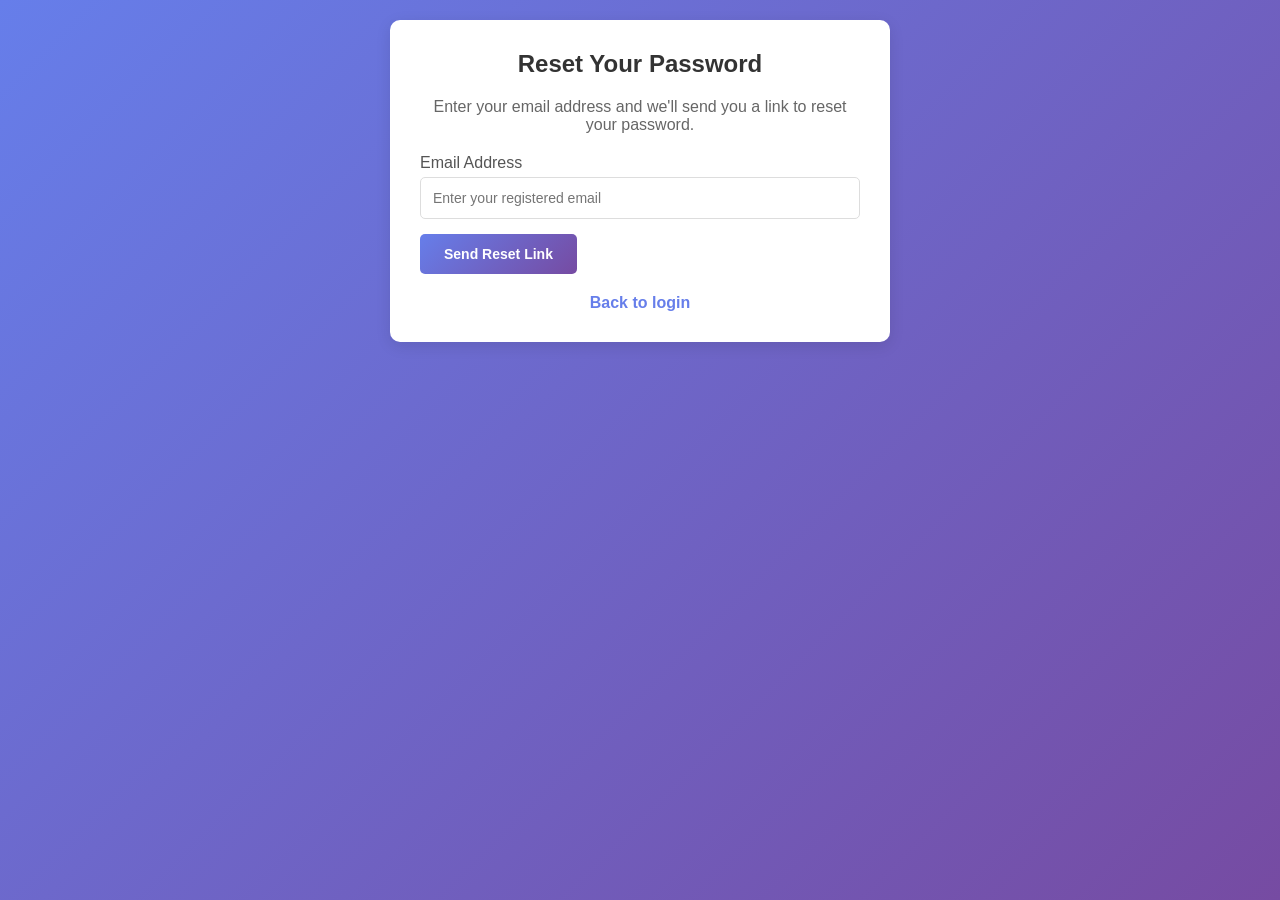
<file: frontend/forgot-password.html>
<!DOCTYPE html>
<html>
<head>
    <title>Admin Portal - Reset Password</title>
    <link rel="stylesheet" href="css/style.css">
</head>
<body>

<div class="container">
    <div id="messageBox" class="message-box"></div>

    <form onsubmit="forgotPassword(event)">
        <h2>Reset Your Password</h2>

        <p style="color: #666; margin-bottom: 20px; text-align: center;">
            Enter your email address and we'll send you a link to reset your password.
        </p>

        <div class="form-group">
            <label for="email">Email Address</label>
            <input type="email" id="email" placeholder="Enter your registered email" required>
        </div>

        <button type="submit">Send Reset Link</button>

        <div class="auth-link">
            <p><a href="index.html">Back to login</a></p>
        </div>
    </form>
</div>

<script src="js/app.js"></script>
</body>
</html>
</file>
<file: frontend/css/style.css>
��*   {  
         m a r g i n :   0 ;  
         p a d d i n g :   0 ;  
         b o x - s i z i n g :   b o r d e r - b o x ;  
 }  
  
 b o d y   {  
         f o n t - f a m i l y :   ' S e g o e   U I ' ,   T a h o m a ,   G e n e v a ,   V e r d a n a ,   s a n s - s e r i f ;  
         b a c k g r o u n d :   l i n e a r - g r a d i e n t ( 1 3 5 d e g ,   # 6 6 7 e e a   0 % ,   # 7 6 4 b a 2   1 0 0 % ) ;  
         m i n - h e i g h t :   1 0 0 v h ;  
         p a d d i n g :   2 0 p x ;  
 }  
  
 . c o n t a i n e r   {  
         m a x - w i d t h :   1 2 0 0 p x ;  
         m a r g i n :   0   a u t o ;  
 }  
  
 / *   = = = = =   H E A D E R   &   N A V I G A T I O N   = = = = =   * /  
 h e a d e r   {  
         b a c k g r o u n d :   w h i t e ;  
         p a d d i n g :   1 5 p x   3 0 p x ;  
         b o r d e r - r a d i u s :   1 0 p x ;  
         b o x - s h a d o w :   0   4 p x   1 5 p x   r g b a ( 0 , 0 , 0 , 0 . 1 ) ;  
         m a r g i n - b o t t o m :   3 0 p x ;  
         d i s p l a y :   f l e x ;  
         j u s t i f y - c o n t e n t :   s p a c e - b e t w e e n ;  
         a l i g n - i t e m s :   c e n t e r ;  
 }  
  
 h e a d e r   h 1   {  
         c o l o r :   # 6 6 7 e e a ;  
         f o n t - s i z e :   2 4 p x ;  
 }  
  
 . u s e r - i n f o   {  
         d i s p l a y :   f l e x ;  
         a l i g n - i t e m s :   c e n t e r ;  
         g a p :   2 0 p x ;  
         f o n t - s i z e :   1 4 p x ;  
 }  
  
 . u s e r - i n f o   s p a n   {  
         c o l o r :   # 6 6 6 ;  
 }  
  
 / *   = = = = =   F O R M S   = = = = =   * /  
 f o r m   {  
         b a c k g r o u n d :   w h i t e ;  
         p a d d i n g :   3 0 p x ;  
         b o r d e r - r a d i u s :   1 0 p x ;  
         b o x - s h a d o w :   0   4 p x   1 5 p x   r g b a ( 0 , 0 , 0 , 0 . 1 ) ;  
         m a x - w i d t h :   5 0 0 p x ;  
         m a r g i n :   0   a u t o   3 0 p x ;  
 }  
  
 f o r m   h 2   {  
         c o l o r :   # 3 3 3 ;  
         m a r g i n - b o t t o m :   2 0 p x ;  
         t e x t - a l i g n :   c e n t e r ;  
 }  
  
 . f o r m - g r o u p   {  
         m a r g i n - b o t t o m :   1 5 p x ;  
 }  
  
 l a b e l   {  
         d i s p l a y :   b l o c k ;  
         m a r g i n - b o t t o m :   5 p x ;  
         c o l o r :   # 5 5 5 ;  
         f o n t - w e i g h t :   5 0 0 ;  
 }  
  
 i n p u t [ t y p e = " t e x t " ] ,  
 i n p u t [ t y p e = " e m a i l " ] ,  
 i n p u t [ t y p e = " p a s s w o r d " ] ,  
 i n p u t [ t y p e = " d a t e " ] ,  
 s e l e c t ,  
 t e x t a r e a   {  
         w i d t h :   1 0 0 % ;  
         p a d d i n g :   1 2 p x ;  
         b o r d e r :   1 p x   s o l i d   # d d d ;  
         b o r d e r - r a d i u s :   5 p x ;  
         f o n t - s i z e :   1 4 p x ;  
         f o n t - f a m i l y :   i n h e r i t ;  
         t r a n s i t i o n :   b o r d e r - c o l o r   0 . 3 s ;  
 }  
  
 i n p u t : f o c u s ,  
 s e l e c t : f o c u s ,  
 t e x t a r e a : f o c u s   {  
         o u t l i n e :   n o n e ;  
         b o r d e r - c o l o r :   # 6 6 7 e e a ;  
         b o x - s h a d o w :   0   0   0   3 p x   r g b a ( 1 0 2 ,   1 2 6 ,   2 3 4 ,   0 . 1 ) ;  
 }  
  
 t e x t a r e a   {  
         r e s i z e :   v e r t i c a l ;  
         m i n - h e i g h t :   8 0 p x ;  
 }  
  
 . c h e c k b o x - g r o u p   {  
         d i s p l a y :   f l e x ;  
         a l i g n - i t e m s :   c e n t e r ;  
         g a p :   1 0 p x ;  
 }  
  
 . c h e c k b o x - g r o u p   i n p u t [ t y p e = " c h e c k b o x " ]   {  
         w i d t h :   a u t o ;  
 }  
  
 . c h e c k b o x - g r o u p   l a b e l   {  
         m a r g i n :   0 ;  
 }  
  
 / *   = = = = =   B U T T O N S   = = = = =   * /  
 b u t t o n ,   . b t n   {  
         p a d d i n g :   1 2 p x   2 4 p x ;  
         b a c k g r o u n d :   l i n e a r - g r a d i e n t ( 1 3 5 d e g ,   # 6 6 7 e e a   0 % ,   # 7 6 4 b a 2   1 0 0 % ) ;  
         c o l o r :   w h i t e ;  
         b o r d e r :   n o n e ;  
         b o r d e r - r a d i u s :   5 p x ;  
         c u r s o r :   p o i n t e r ;  
         f o n t - s i z e :   1 4 p x ;  
         f o n t - w e i g h t :   6 0 0 ;  
         t r a n s i t i o n :   a l l   0 . 3 s ;  
         t e x t - d e c o r a t i o n :   n o n e ;  
         d i s p l a y :   i n l i n e - b l o c k ;  
         t e x t - a l i g n :   c e n t e r ;  
 }  
  
 b u t t o n : h o v e r ,   . b t n : h o v e r   {  
         t r a n s f o r m :   t r a n s l a t e Y ( - 2 p x ) ;  
         b o x - s h a d o w :   0   8 p x   2 0 p x   r g b a ( 1 0 2 ,   1 2 6 ,   2 3 4 ,   0 . 3 ) ;  
 }  
  
 b u t t o n : a c t i v e   {  
         t r a n s f o r m :   t r a n s l a t e Y ( 0 ) ;  
 }  
  
 . b t n - s e c o n d a r y   {  
         b a c k g r o u n d :   # 6 c 7 5 7 d ;  
 }  
  
 . b t n - s e c o n d a r y : h o v e r   {  
         b a c k g r o u n d :   # 5 a 6 2 6 8 ;  
 }  
  
 . b t n - d a n g e r   {  
         b a c k g r o u n d :   # d c 3 5 4 5 ;  
         p a d d i n g :   8 p x   1 6 p x ;  
         f o n t - s i z e :   1 2 p x ;  
 }  
  
 . b t n - d a n g e r : h o v e r   {  
         b a c k g r o u n d :   # c 8 2 3 3 3 ;  
 }  
  
 . b t n - s m a l l   {  
         p a d d i n g :   6 p x   1 2 p x ;  
         f o n t - s i z e :   1 2 p x ;  
 }  
  
 / *   = = = = =   M E S S A G E S   = = = = =   * /  
 # m e s s a g e B o x   {  
         m a x - w i d t h :   5 0 0 p x ;  
         m a r g i n :   0   a u t o   2 0 p x ;  
         p a d d i n g :   1 5 p x ;  
         b o r d e r - r a d i u s :   5 p x ;  
         t e x t - a l i g n :   c e n t e r ;  
         d i s p l a y :   n o n e ;  
 }  
  
 # m e s s a g e B o x . s h o w   {  
         d i s p l a y :   b l o c k ;  
 }  
  
 # m e s s a g e B o x . s u c c e s s   {  
         b a c k g r o u n d :   # d 4 e d d a ;  
         c o l o r :   # 1 5 5 7 2 4 ;  
         b o r d e r :   1 p x   s o l i d   # c 3 e 6 c b ;  
 }  
  
 # m e s s a g e B o x . e r r o r   {  
         b a c k g r o u n d :   # f 8 d 7 d a ;  
         c o l o r :   # 7 2 1 c 2 4 ;  
         b o r d e r :   1 p x   s o l i d   # f 5 c 6 c b ;  
 }  
  
 / *   = = = = =   L I N K S   = = = = =   * /  
 . a u t h - l i n k   {  
         t e x t - a l i g n :   c e n t e r ;  
         m a r g i n - t o p :   2 0 p x ;  
         c o l o r :   # 6 6 6 ;  
 }  
  
 . a u t h - l i n k   a   {  
         c o l o r :   # 6 6 7 e e a ;  
         t e x t - d e c o r a t i o n :   n o n e ;  
         f o n t - w e i g h t :   6 0 0 ;  
 }  
  
 . a u t h - l i n k   a : h o v e r   {  
         t e x t - d e c o r a t i o n :   u n d e r l i n e ;  
 }  
  
 / *   = = = = =   D A S H B O A R D   = = = = =   * /  
 . d a s h b o a r d - h e a d e r   {  
         d i s p l a y :   f l e x ;  
         j u s t i f y - c o n t e n t :   s p a c e - b e t w e e n ;  
         a l i g n - i t e m s :   c e n t e r ;  
         m a r g i n - b o t t o m :   3 0 p x ;  
 }  
  
 . d a s h b o a r d - h e a d e r   h 2   {  
         c o l o r :   w h i t e ;  
         f o n t - s i z e :   2 8 p x ;  
 }  
  
 . b t n - l o g o u t   {  
         b a c k g r o u n d :   # d c 3 5 4 5 ;  
 }  
  
 . b t n - l o g o u t : h o v e r   {  
         b a c k g r o u n d :   # c 8 2 3 3 3 ;  
 }  
  
 / *   = = = = =   O P P O R T U N I T Y   S E C T I O N   = = = = =   * /  
 . s e c t i o n   {  
         b a c k g r o u n d :   w h i t e ;  
         p a d d i n g :   3 0 p x ;  
         b o r d e r - r a d i u s :   1 0 p x ;  
         b o x - s h a d o w :   0   4 p x   1 5 p x   r g b a ( 0 , 0 , 0 , 0 . 1 ) ;  
         m a r g i n - b o t t o m :   3 0 p x ;  
 }  
  
 . s e c t i o n   h 2   {  
         c o l o r :   # 3 3 3 ;  
         m a r g i n - b o t t o m :   2 0 p x ;  
         b o r d e r - b o t t o m :   3 p x   s o l i d   # 6 6 7 e e a ;  
         p a d d i n g - b o t t o m :   1 0 p x ;  
 }  
  
 . a d d - o p p o r t u n i t y - b t n   {  
         d i s p l a y :   i n l i n e - b l o c k ;  
         m a r g i n - b o t t o m :   2 0 p x ;  
 }  
  
 / *   = = = = =   O P P O R T U N I T Y   C A R D S   = = = = =   * /  
 . o p p o r t u n i t y - c o n t a i n e r   {  
         d i s p l a y :   g r i d ;  
         g r i d - t e m p l a t e - c o l u m n s :   r e p e a t ( a u t o - f i l l ,   m i n m a x ( 3 0 0 p x ,   1 f r ) ) ;  
         g a p :   2 0 p x ;  
 }  
  
 . o p p o r t u n i t y - c a r d   {  
         b a c k g r o u n d :   w h i t e ;  
         b o r d e r :   1 p x   s o l i d   # e 0 e 0 e 0 ;  
         b o r d e r - r a d i u s :   8 p x ;  
         p a d d i n g :   2 0 p x ;  
         b o x - s h a d o w :   0   2 p x   8 p x   r g b a ( 0 , 0 , 0 , 0 . 0 8 ) ;  
         t r a n s i t i o n :   a l l   0 . 3 s ;  
 }  
  
 . o p p o r t u n i t y - c a r d : h o v e r   {  
         b o x - s h a d o w :   0   8 p x   2 0 p x   r g b a ( 0 , 0 , 0 , 0 . 1 2 ) ;  
         t r a n s f o r m :   t r a n s l a t e Y ( - 5 p x ) ;  
 }  
  
 . o p p o r t u n i t y - c a r d   h 3   {  
         c o l o r :   # 6 6 7 e e a ;  
         m a r g i n - b o t t o m :   1 0 p x ;  
         f o n t - s i z e :   1 8 p x ;  
 }  
  
 . o p p o r t u n i t y - c a r d   . m e t a   {  
         d i s p l a y :   f l e x ;  
         j u s t i f y - c o n t e n t :   s p a c e - b e t w e e n ;  
         m a r g i n :   1 0 p x   0 ;  
         f o n t - s i z e :   1 3 p x ;  
         c o l o r :   # 6 6 6 ;  
 }  
  
 . c a t e g o r y - b a d g e   {  
         d i s p l a y :   i n l i n e - b l o c k ;  
         b a c k g r o u n d :   # 6 6 7 e e a ;  
         c o l o r :   w h i t e ;  
         p a d d i n g :   5 p x   1 2 p x ;  
         b o r d e r - r a d i u s :   2 0 p x ;  
         f o n t - s i z e :   1 2 p x ;  
         m a r g i n :   5 p x   0 ;  
 }  
  
 . o p p o r t u n i t y - d e s c r i p t i o n   {  
         c o l o r :   # 5 5 5 ;  
         f o n t - s i z e :   1 3 p x ;  
         m a r g i n :   1 0 p x   0 ;  
         l i n e - h e i g h t :   1 . 5 ;  
 }  
  
 . c a r d - b u t t o n s   {  
         d i s p l a y :   f l e x ;  
         g a p :   1 0 p x ;  
         m a r g i n - t o p :   1 5 p x ;  
 }  
  
 . c a r d - b u t t o n s   b u t t o n   {  
         f l e x :   1 ;  
         p a d d i n g :   8 p x   1 2 p x ;  
         f o n t - s i z e :   1 2 p x ;  
 }  
  
 / *   = = = = =   M O D A L   = = = = =   * /  
 . m o d a l   {  
         d i s p l a y :   n o n e ;  
         p o s i t i o n :   f i x e d ;  
         t o p :   0 ;  
         l e f t :   0 ;  
         w i d t h :   1 0 0 % ;  
         h e i g h t :   1 0 0 % ;  
         b a c k g r o u n d :   r g b a ( 0 , 0 , 0 , 0 . 6 ) ;  
         z - i n d e x :   1 0 0 0 ;  
         j u s t i f y - c o n t e n t :   c e n t e r ;  
         a l i g n - i t e m s :   c e n t e r ;  
 }  
  
 . m o d a l . s h o w   {  
         d i s p l a y :   f l e x ;  
 }  
  
 . m o d a l - c o n t e n t   {  
         b a c k g r o u n d :   w h i t e ;  
         p a d d i n g :   3 0 p x ;  
         b o r d e r - r a d i u s :   1 0 p x ;  
         b o x - s h a d o w :   0   1 0 p x   4 0 p x   r g b a ( 0 , 0 , 0 , 0 . 3 ) ;  
         m a x - w i d t h :   6 0 0 p x ;  
         w i d t h :   9 0 % ;  
         m a x - h e i g h t :   8 5 v h ;  
         o v e r f l o w - y :   a u t o ;  
         p o s i t i o n :   r e l a t i v e ;  
 }  
  
 . m o d a l - h e a d e r   {  
         d i s p l a y :   f l e x ;  
         j u s t i f y - c o n t e n t :   s p a c e - b e t w e e n ;  
         a l i g n - i t e m s :   c e n t e r ;  
         m a r g i n - b o t t o m :   2 0 p x ;  
         b o r d e r - b o t t o m :   2 p x   s o l i d   # f 0 f 0 f 0 ;  
         p a d d i n g - b o t t o m :   1 5 p x ;  
 }  
  
 . m o d a l - h e a d e r   h 2   {  
         c o l o r :   # 3 3 3 ;  
         m a r g i n :   0 ;  
         f o n t - s i z e :   2 2 p x ;  
 }  
  
 . c l o s e - b t n   {  
         b a c k g r o u n d :   n o n e ;  
         b o r d e r :   n o n e ;  
         f o n t - s i z e :   2 8 p x ;  
         c u r s o r :   p o i n t e r ;  
         c o l o r :   # 9 9 9 ;  
         p a d d i n g :   0 ;  
         w i d t h :   3 0 p x ;  
         h e i g h t :   3 0 p x ;  
         d i s p l a y :   f l e x ;  
         a l i g n - i t e m s :   c e n t e r ;  
         j u s t i f y - c o n t e n t :   c e n t e r ;  
 }  
  
 . c l o s e - b t n : h o v e r   {  
         c o l o r :   # 3 3 3 ;  
 }  
  
 . m o d a l - b o d y   {  
         m a r g i n - b o t t o m :   2 0 p x ;  
 }  
  
 . m o d a l - f o o t e r   {  
         d i s p l a y :   f l e x ;  
         j u s t i f y - c o n t e n t :   f l e x - e n d ;  
         g a p :   1 0 p x ;  
         p a d d i n g - t o p :   2 0 p x ;  
         b o r d e r - t o p :   1 p x   s o l i d   # f 0 f 0 f 0 ;  
 }  
  
 / *   = = = = =   E M P T Y   S T A T E   = = = = =   * /  
 . e m p t y - s t a t e   {  
         t e x t - a l i g n :   c e n t e r ;  
         p a d d i n g :   4 0 p x   2 0 p x ;  
         c o l o r :   # 9 9 9 ;  
 }  
  
 . e m p t y - s t a t e   p   {  
         f o n t - s i z e :   1 6 p x ;  
         m a r g i n - b o t t o m :   1 5 p x ;  
 }  
  
 / *   = = = = =   R E S P O N S I V E   = = = = =   * /  
 @ m e d i a   ( m a x - w i d t h :   7 6 8 p x )   {  
         . o p p o r t u n i t y - c o n t a i n e r   {  
                 g r i d - t e m p l a t e - c o l u m n s :   1 f r ;  
         }  
          
         . d a s h b o a r d - h e a d e r   {  
                 f l e x - d i r e c t i o n :   c o l u m n ;  
                 a l i g n - i t e m s :   f l e x - s t a r t ;  
                 g a p :   1 5 p x ;  
         }  
          
         f o r m   {  
                 m a x - w i d t h :   1 0 0 % ;  
         }  
          
         . m o d a l - c o n t e n t   {  
                 w i d t h :   9 5 % ;  
                 m a r g i n :   2 0 p x ;  
         }  
 }  
  
 
</file>
